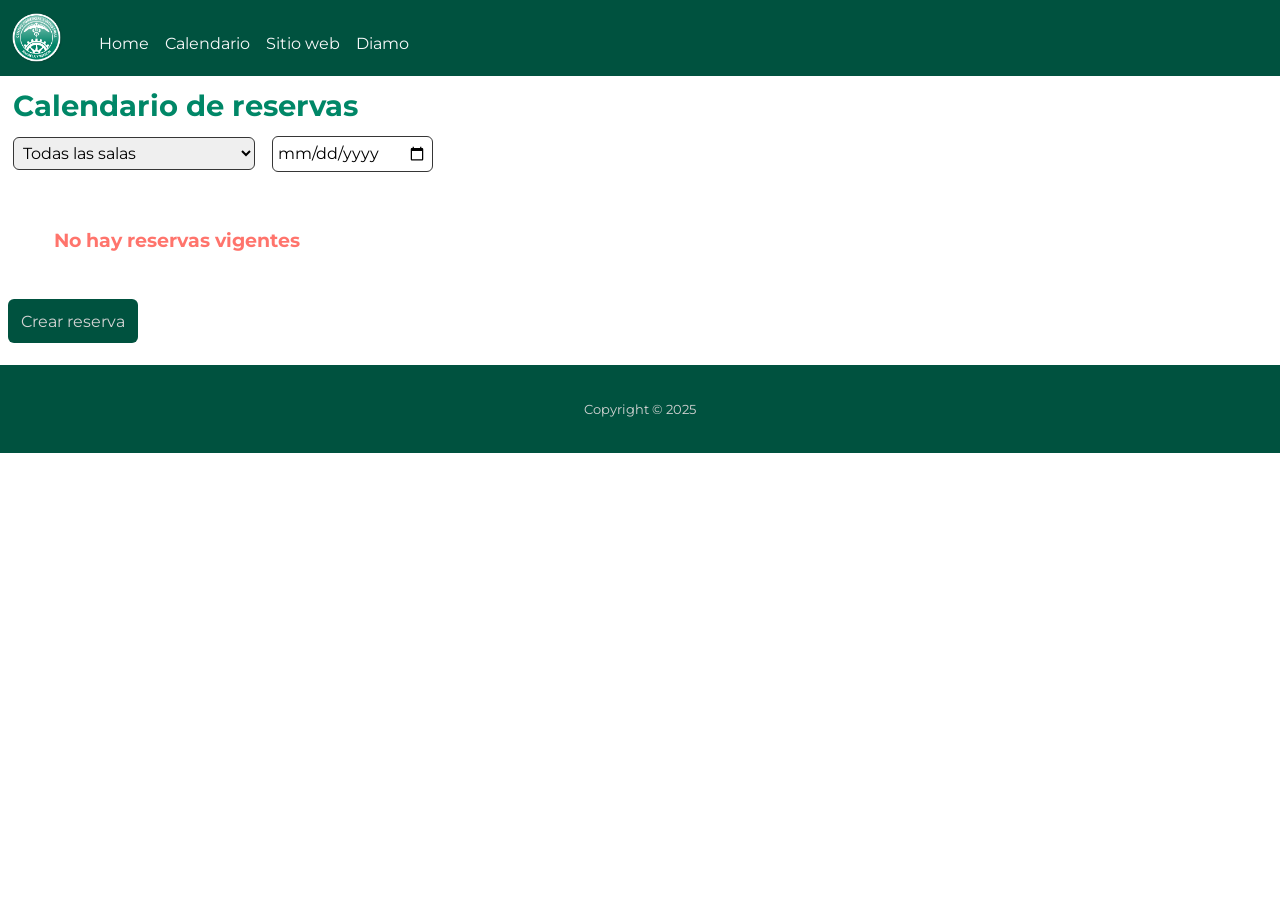
<file: pages/calendario.html>
<!DOCTYPE html>
<html lang="es">

<head>
    <meta charset="UTF-8">
    <meta name="viewport" content="width=device-width, initial-scale=1.0">
    <title>CCIRR | Reserva de salas</title>
    <link rel="icon" type="image/x-icon" href="../assets/ccirr-color.png">
    <link href="https://cdn.jsdelivr.net/npm/bootstrap@5.3.8/dist/css/bootstrap.min.css" rel="stylesheet" integrity="sha384-sRIl4kxILFvY47J16cr9ZwB07vP4J8+LH7qKQnuqkuIAvNWLzeN8tE5YBujZqJLB" crossorigin="anonymous">
    <link rel="stylesheet" href="../styles/styles.css">
</head>

<body>
    
    <header>
        <nav class="navbar navbar-expand-lg">
            <div class="container-fluid">
                <a class="navbar-brand" href="../index.html">
                    <img src="../assets/ccirr-color.png" alt="CCIRR" width="50" height="50">
                </a>
                <button class="navbar-toggler" type="button" data-bs-toggle="collapse" data-bs-target="#navbarTogglerDemo02" aria-controls="navbarTogglerDemo02" aria-expanded="false" aria-label="Toggle navigation">
                    <span class="navbar-toggler-icon"></span>
                </button>
                <div class="collapse navbar-collapse" id="navbarTogglerDemo02">
                    <ul class="navbar-nav me-auto mb-2 mb-lg-0">
                        <li class="nav-item">
                            <a class="nav-link" aria-current="page" href="../index.html" >Home</a>
                        </li>
                        <li class="nav-item">
                            <a class="nav-link" href="calendario.html">Calendario</a>
                        </li>
                        <li class="nav-item">
                            <a class="nav-link" href="https://ccirr.org.ar/" target="_blank">Sitio web</a>
                        </li>
                        <li class="nav-item">
                            <a class="nav-link" href="https://ccirr.diamo.com.ar/#login" target="_blank">Diamo</a>
                        </li>
                    </ul>
                </div>
            </div>
        </nav>
    </header>  
    <main>
        <section>
            <h2>Calendario de reservas</h2>
            <div>
                <select id="filtroSala">
                    <option value="">Todas las salas</option>
                    <option value="SUM Osvaldo Acastello">SUM Osvaldo Acastello</option>
                    <option value="Auditorio">Auditorio</option>
                    <option value="Sala de Comisión Directiva">Sala de Comisión Directiva</option>
                </select>
                <input type="date" id="filtroFecha">
            </div>
            <ul id="listaReservas"></ul>
            <a class="botones" href="../index.html" >Crear reserva</a>
        </section>
    </main>
    <footer>
        <div>
            <small>Copyright © 2025</small>
        </div>   
    </footer>

    <script src="https://cdn.jsdelivr.net/npm/bootstrap@5.3.8/dist/js/bootstrap.bundle.min.js" integrity="sha384-FKyoEForCGlyvwx9Hj09JcYn3nv7wiPVlz7YYwJrWVcXK/BmnVDxM+D2scQbITxI" crossorigin="anonymous"></script>
    <script type="module" src="../scripts/app.js"></script>

</body>

</html>
</file>
<file: styles/styles.css>
@import url('https://fonts.googleapis.com/css2?family=Montserrat:ital,wght@0,100..900;1,100..900&display=swap');


/*Reseteo*/

:root {
    --verde-oscuro: #00523F;
    --verde-medio: #008767;
    --verde-claro: #00BD91;
    --semi-blanco: #f8f9fa;
    --gris-oscuro: #363636;
    --gris-medio: #7A7A7A;
    --gris-claro: #D4D4D4;
}

* {
    font-family: Montserrat;
    box-sizing: border-box;
    padding: 0;
}

body {
    color: var(--gris-oscuro);
}

/*Estilos generales*/

h1 {
    font-size: 2rem;
    color: var(--verde-oscuro);
    font-weight: bold;
    margin: 1.8rem 0.8rem 1.8rem 0.8rem; 
}

h2 {
    font-size: 1.8rem;
    color: var(--verde-medio);
    font-weight: bold;
    margin: 0.8rem;
}

h3  {
    font-size: 1.5rem;
    color: var(--verde-medio);
    font-weight: bold;
    margin: 0.8rem;
}

legend {
    font-size: 1.2rem;
    color: var(--gris-oscuro);
    font-weight: bold;
    margin: 0.8rem;
}

ul, p {
    font-size: 1rem;
    margin: 0.8rem;
}

ul {
    list-style-type: none;
    padding-left: 0;
}

.navbar .nav-link, .navbar .navbar-brand, .navbar .nav-link:visited, .navbar .navbar-brand:visited {
    text-decoration: none;
    color: var(--semi-blanco);
}   

.navbar .nav-link:hover, .navbar .navbar-brand:hover {
    color: var(--verde-claro);
}

small {
    font-size: 0.8rem;
    color: var(--gris-claro);
}

fieldset, legend, .botones-form {
    margin: 0.8rem;
}

input, textarea, select {
    border-radius: 0.375rem;
    border: 1px solid var(--gris-oscuro);
    padding: 0.3rem;
    margin-left: 0.8rem;
    margin-bottom: 0.8rem;
}

textarea {
    max-width: 90%;
}

input[type="radio"], input[type="checkbox"] {
    accent-color: var(--verde-oscuro);
    margin-right: 0.3rem;
}

label {
    font-size: 1.rem;
    margin-left: 0.8rem;
    margin-right: 0rem;
    margin-bottom: 0.8rem;
}

button, .botones {
    padding: 0.8rem;
    background-color: var(--verde-oscuro);
    color:  var(--gris-claro) !important;
    text-decoration: none !important;
    border: none;
    border-radius: 0.375rem;
    margin: 0.5rem;
}

button:hover, .botones:hover {
    background-color: var(--verde-medio);
    color: var(--semi-blanco);
    }

button:disabled {
    background-color: var(--gris-oscuro);
    color:  var(--gris-claro);
}

input[type="radio"]:checked + .miniatura{
    transform: scale(1.05);
}

.alerta {
    font-size: 1.2rem;
    color: #FF746C;
    font-weight: bold;
    margin-top: 0.8rem;
    margin-bottom: 1.6rem;
    margin-left: 1.6rem;
}

/*Galería de salas*/

.seleccion-sala {
    display: flex;
    flex-direction: column;
    align-items: center;
    gap: 1rem;
    margin: 0.8rem;
}

@media (min-width: 600px) {
    .seleccion-sala {
        flex-direction: row;
        align-items: center;
        gap: 1rem;
    }
}

.imagen-principal {
    width: 100%;
    max-width: 400px;
    height: auto;
    display: block;
    border-radius: 0.375rem;
    transition: opacity 0.3s ease, transform 0.3s ease;
}

.fade-out {
    opacity: 0;
    transform: scale(0.9);
}

.miniatura {
    width: 5rem;
    height: auto;
    border-radius: 0.375rem;
    margin-right: 0.5rem;    
    cursor: pointer;
    transition: transform 0.2s ease, box-shadow 0.2s ease;
}

.miniatura:hover {
    transform: scale(1.05);
    box-shadow: 0 4px 10px rgba(0, 0, 0, 0.2);

}

.opcion-sala {
    cursor: default;
}

/*Calendario de reservas*/

#listaReservas {
    display: grid;
    grid-template-columns: 1fr;
    gap: 1rem;
    padding: 1rem;
}

@media (min-width: 600px) {
    #listaReservas {
            grid-template-columns: repeat(2, 1fr);
        }
    }

@media (min-width: 1024px) {
    #listaReservas {
            grid-template-columns: repeat(3, 1fr);
        }
    }

.tarjeta-reserva {
    background-color: var(--semi-blanco);
    border: 1px solid var(--gris-claro);
    border-radius: 0.8rem;
    padding: 1rem;
    margin: 0.8rem;
    box-shadow: 0 2px 8px rgba(0,0,0,0.08);
    animation: aparecer 0.35s ease;
    transition: transform 0.2s ease, box-shadow 0.2s ease, opacity 0.2s ease;
}

.tarjeta-reserva:hover {
    transform: translateY(-3px);
    box-shadow: 0 6px 18px rgba(0,0,0,0.12);
}

.tarjeta-header {
    display: flex;
    align-items: center;
}

.tarjeta-header h3 {
    margin-left:0;
    margin-right: 0.8rem;
    font-size: 1.2rem;    
}

.fecha {
    font-size: 0.9rem;
    opacity: 0.7;
}

.tarjeta-body p {
    margin: 0.2rem 0;
}

.tarjeta-acciones {
    margin-top: 1rem;
    display: flex;
    gap: 0.5rem;
    flex-wrap: wrap;
}

.tarjeta-reserva.eliminando {
    opacity: 0.5;
    transform: scale(0.97);
}

@keyframes aparecer {
    from {
        opacity: 0;
        transform: translateY(10px);
    }
    to {
        opacity: 1;
        transform: translateY(0);
    }
}

/*Header y footer*/

nav {
    background-color: var(--verde-oscuro);
}

nav, .nav-link, .navbar-brand {
    color: var(--gris-claro);
}

nav:hover, .nav-link:hover, .navbar-brand:hover {
    color: var(--verde-claro);
}

.navbar-toggler-icon {
  background-image: url("data:image/svg+xml;charset=utf8,%3Csvg viewBox='0 0 32 32' xmlns='http://www.w3.org/2000/svg'%3E%3Cpath stroke='rgba(255, 255, 255, 1)' stroke-width='2' stroke-linecap='round' stroke-miterlimit='10' d='M4 8h24M4 16h24M4 24h24'/%3E%3C/svg%3E") !important;
}

footer {
    margin-top:2rem;
    padding: 2rem;
    background-color: var(--verde-oscuro);
    text-align: center;
}
</file>
